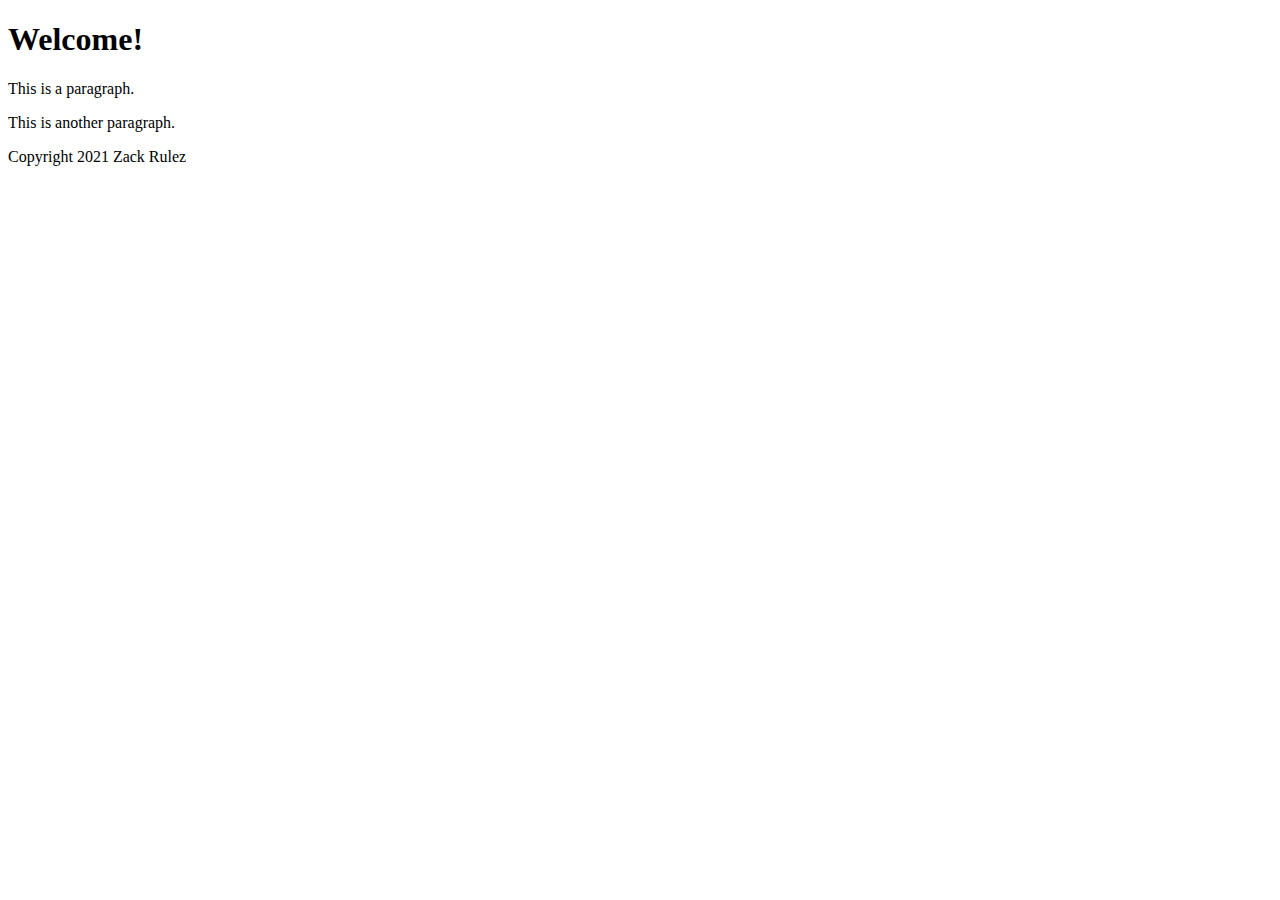
<file: index.html>
<!DOCTYPE html>
<html lang="en">
<head>
    <meta charset="UTF-8">
    <meta http-equiv="X-UA-Compatible" content="IE=edge">
    <meta name="viewport" content="width=device-width, initial-scale=1.0">
    <title>HTML Tags</title>
</head>
<body>
    <header>
        <h1>Welcome!</h1>
    </header>
    <article>
    <p>This is a paragraph.</p>
    <!--This is an invisible comment.-->
    <p>This is another paragraph.</p>
    </article>
    <footer>
        <p>Copyright 2021 Zack Rulez</p>
    </footer>
</body>
</html>
</file>
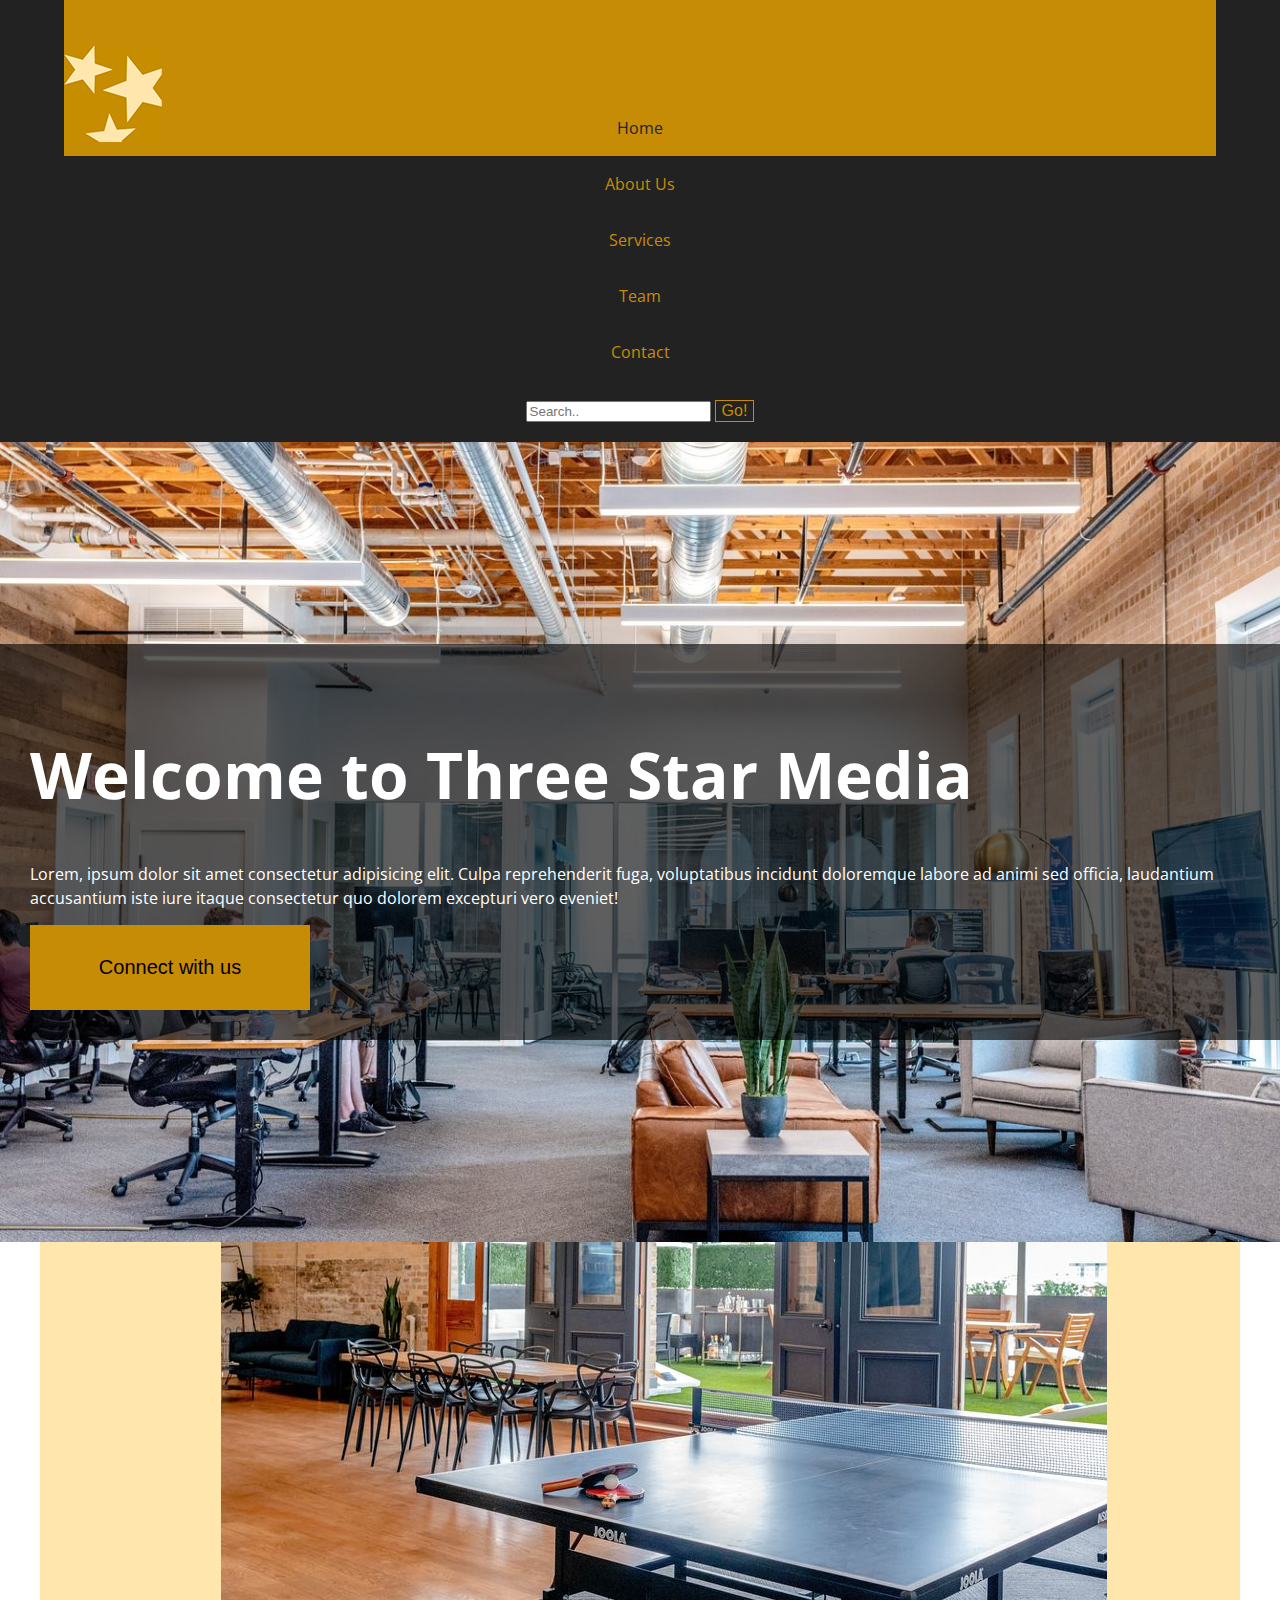
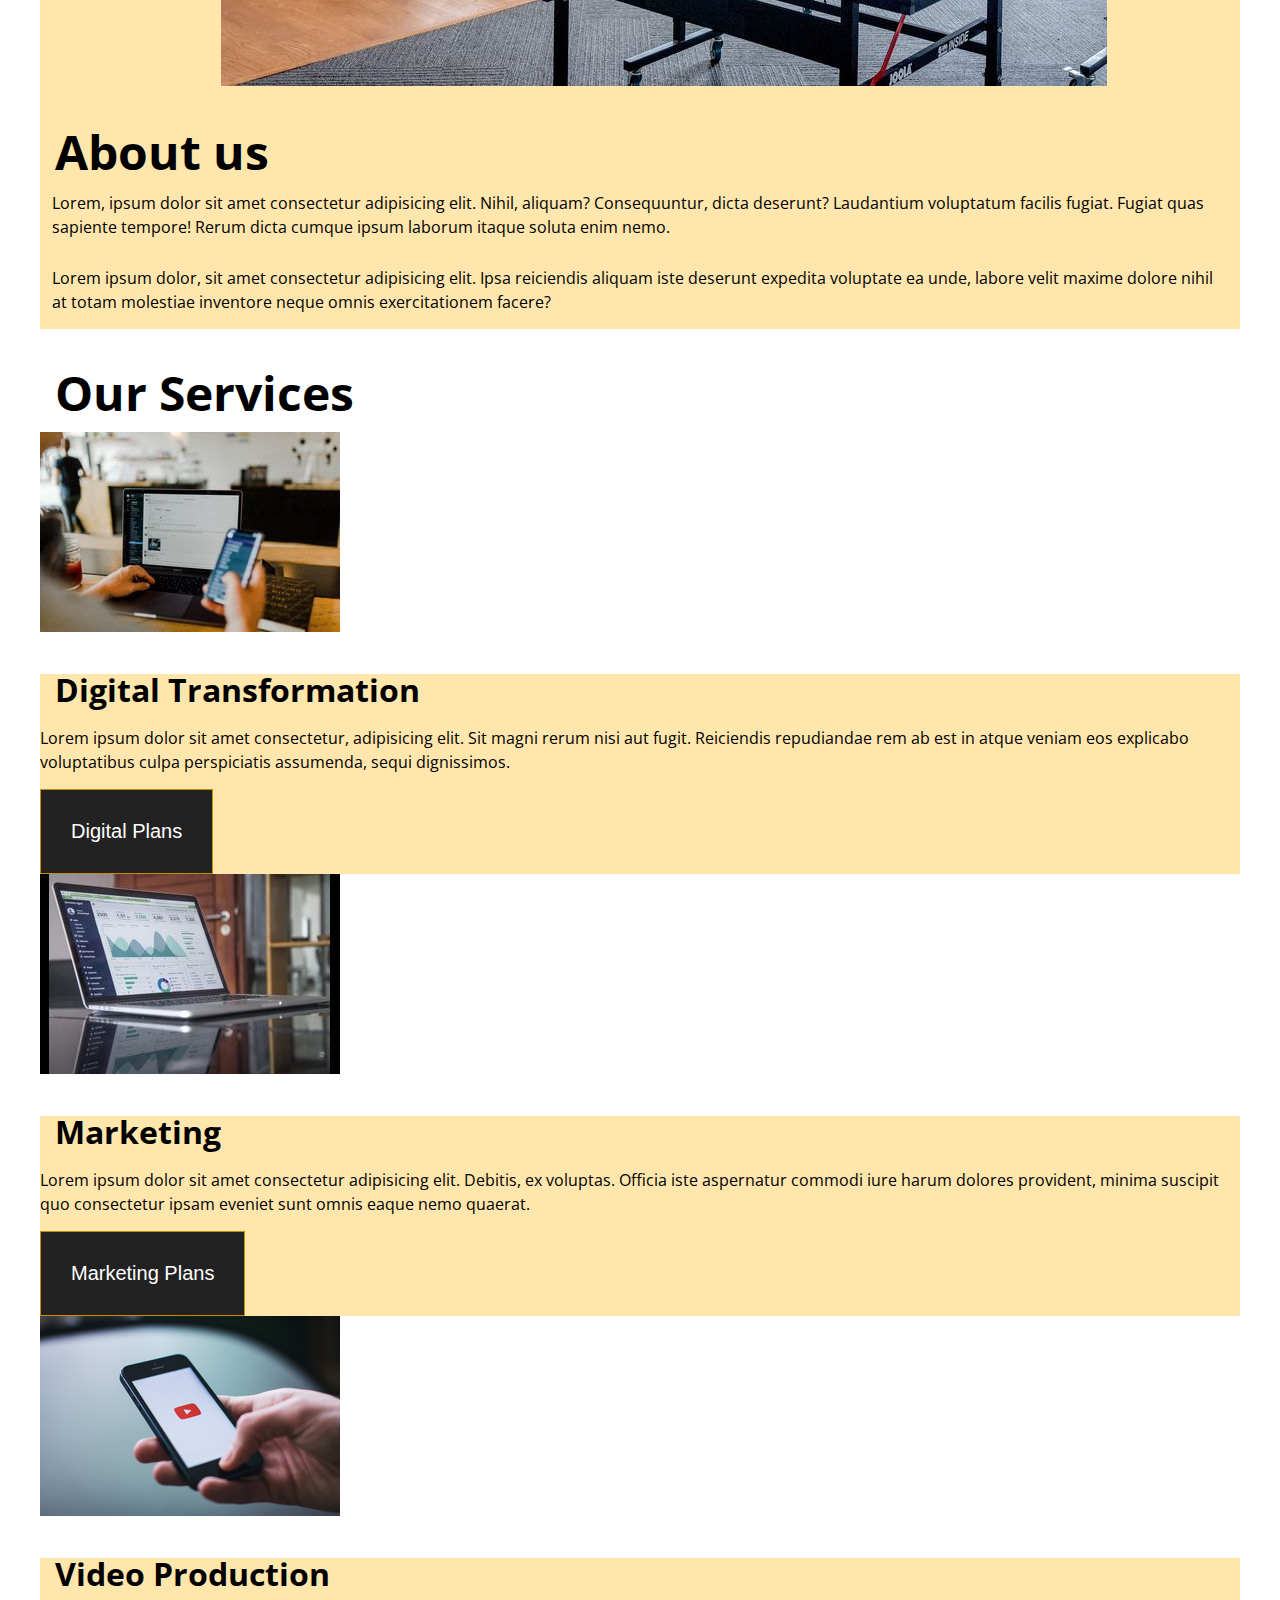
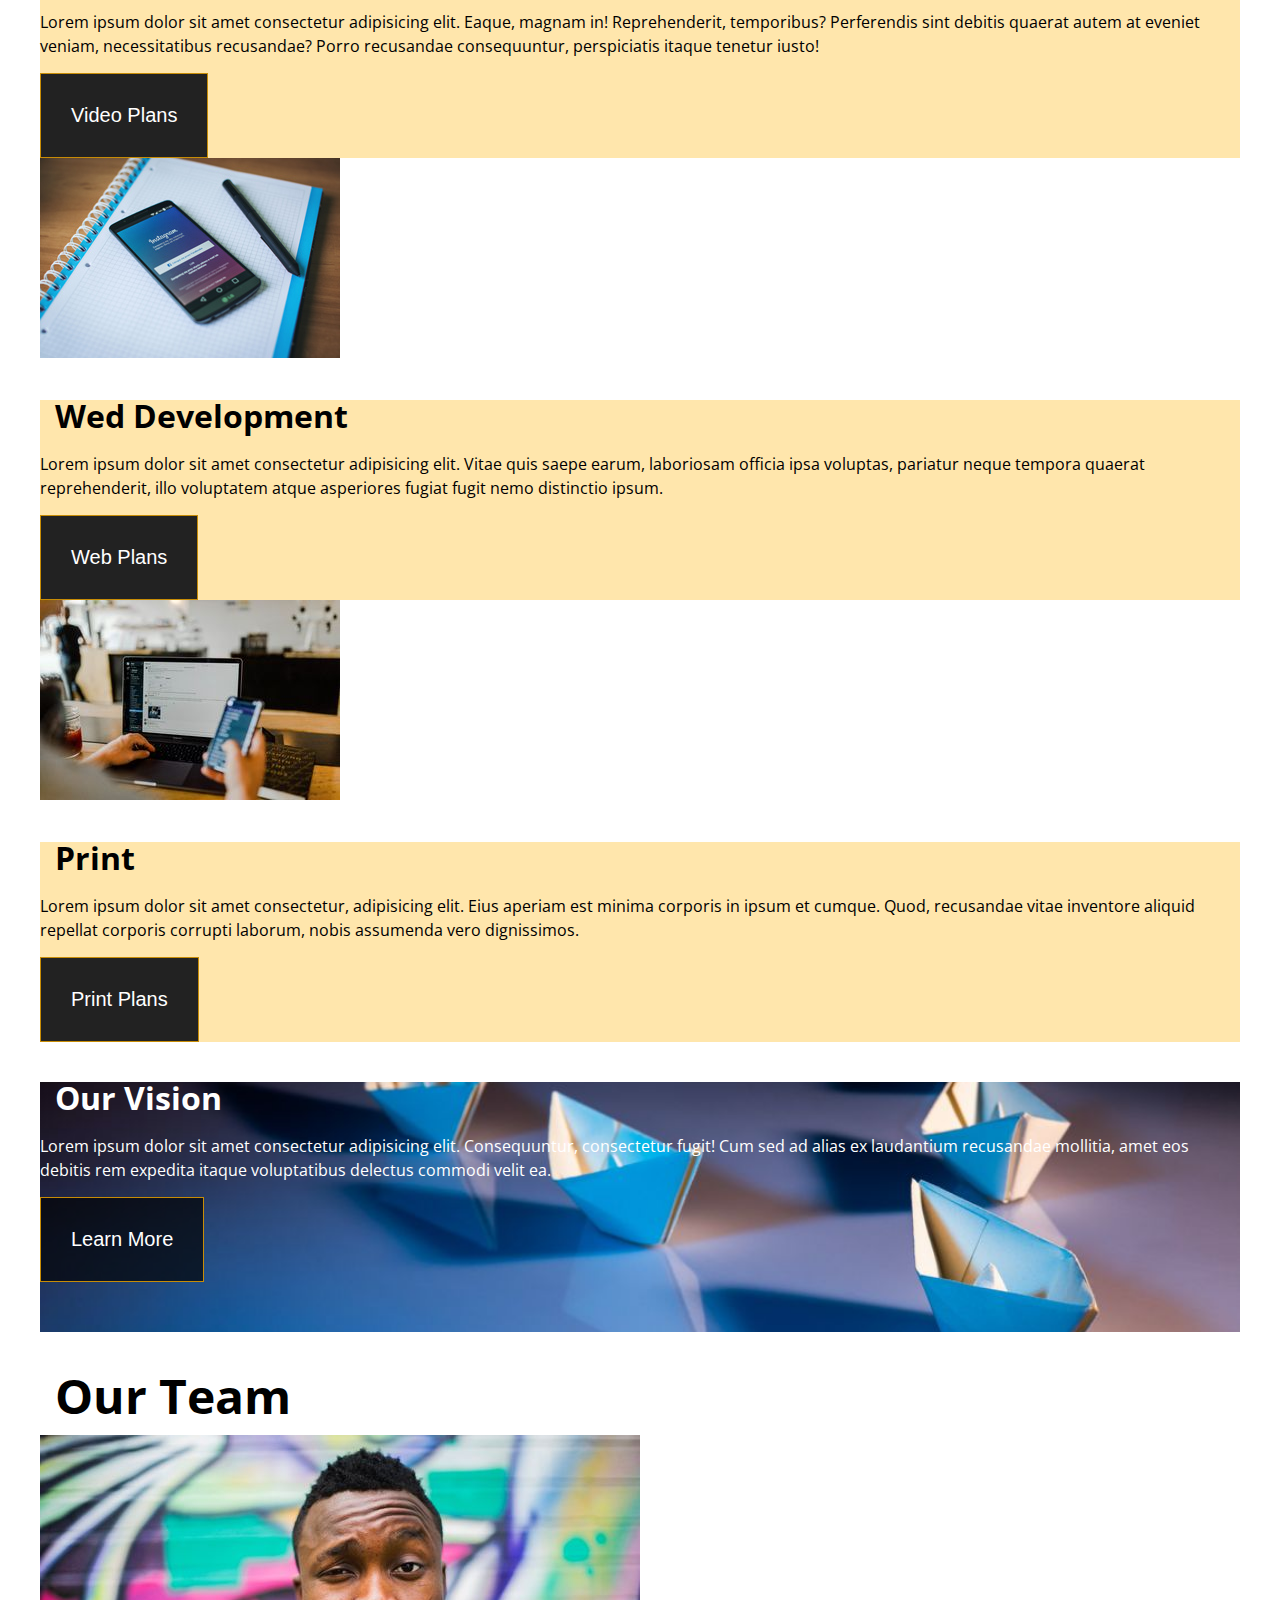
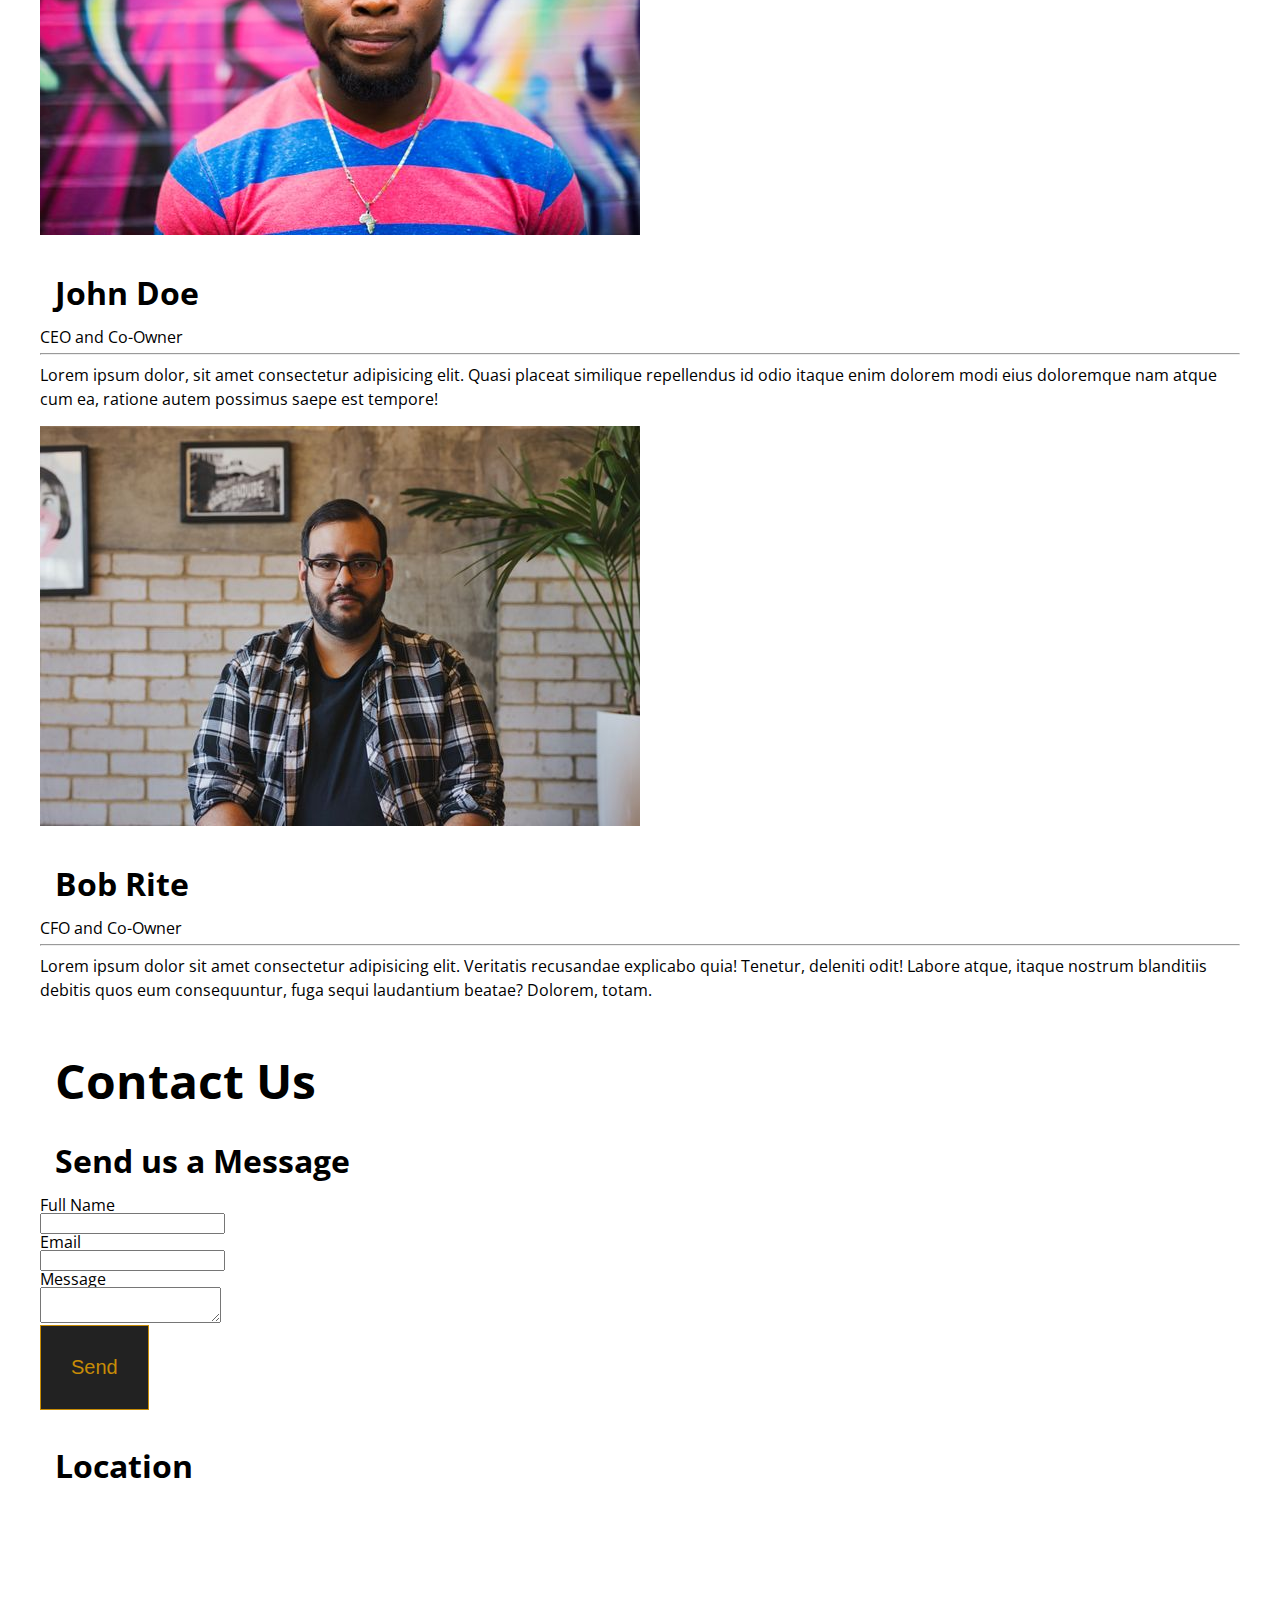
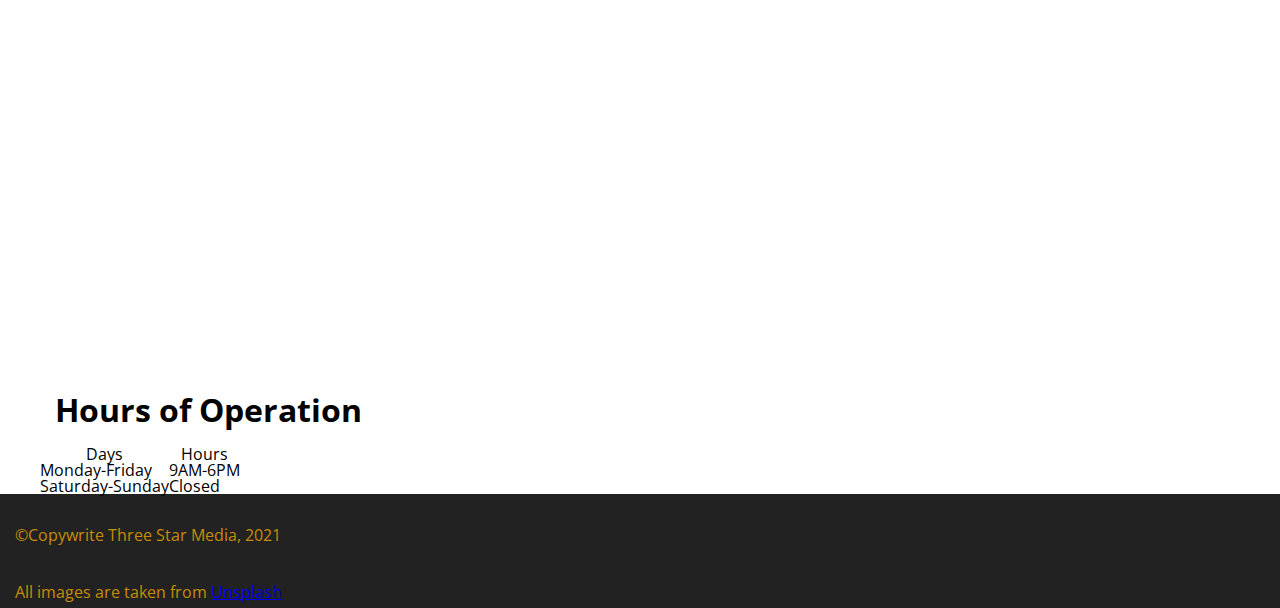
<file: final-project/index.html>
<!DOCTYPE html>
<html lang="en">

<head>
    <meta charset="UTF-8">
    <meta http-equiv="X-UA-Compatible" content="IE=edge">
    <meta name="viewport" content="width=device-width, initial-scale=1.0">
    <title>Final Project</title>
    <link href="CSS.css" rel="stylesheet">
</head>

<body>
    <header class="header-box">
        <nav class="topnav" id="home">
            <img class="logo"src="images/logo.png" alt="Logo">
            <ul class="nav-list">
                <li class="active"><a href="#home">Home</a></li>
                <li><a href="#about">About Us</a></li>
                <li><a href="#services">Services</a></li>
                <li><a href="#team">Team</a></li>
                <li><a href="#contact">Contact</a></li>
            </ul>
            <div class="search-container">
            <form  class="search-form" action="/action_page.php">
                <input type="text" placeholder="Search.." name="search">
                <button class="go-button" type="submit">Go!</button>
            </form>
            </div>
        </nav>
        <!--Will style in orange hover over black top bar with css, order changed with css-->
        <div class="welcome-background">
            <div class="welcome">
                <h1>Welcome to Three Star Media</h1>
                <p>Lorem, ipsum dolor sit amet consectetur adipisicing elit. Culpa reprehenderit fuga, voluptatibus incidunt doloremque labore ad animi sed officia, laudantium accusantium iste iure itaque consectetur quo dolorem excepturi vero eveniet!</p>
                <button class="orange-button" href='#contact'>Connect with us</button>
            </div>
        </div>
        <!--Css for image background, opaque box, and button, different on mobile-->
    </header>
    <main>
        <div class="about-main" id="about">
            <div class="about-img">
                <img src="images/about-us.jpg" alt="about">
            </div>
            <div class="about-content">
                <h2>About us</h2>
                <p>Lorem, ipsum dolor sit amet consectetur adipisicing elit. Nihil, aliquam? Consequuntur, dicta deserunt? Laudantium voluptatum facilis fugiat. Fugiat quas sapiente tempore! Rerum dicta cumque ipsum laborum itaque soluta enim nemo.</p>

                <p>Lorem ipsum dolor, sit amet consectetur adipisicing elit. Ipsa reiciendis aliquam iste deserunt expedita voluptate ea unde, labore velit maxime dolore nihil at totam molestiae inventore neque omnis exercitationem facere?
                </p>
            </div>
        </div>
        <!--css for layout of img and p-->
        <div class="services-main" id="services">
            <h2>Our Services</h2>
            <div class="services-inter">
                <div class="serv-box-1" id="serv-box">
                    <div class="s-box-1-img"><img src="images/digital.jpg" alt=digital-transformation></div>
                    <div class="s-box-1-text" id="s-box-text">
                        <h3>Digital Transformation</h3>
                        <p>Lorem ipsum dolor sit amet consectetur, adipisicing elit. Sit magni rerum nisi aut fugit. Reiciendis repudiandae rem ab est in atque veniam eos explicabo voluptatibus culpa perspiciatis assumenda, sequi dignissimos.</p>
                        <button class="black-button" href='#digital-p'>Digital Plans</button>
                    </div>
                </div>
                <div class="serv-box-2" id="serv-box">
                    <div class="s-box-2-img"><img src="images/marketing.jpg" alt="marketing"></div>
                    <div class="s-box-2-text" id="s-box-text">
                        <h3>Marketing</h3>
                        <p>Lorem ipsum dolor sit amet consectetur adipisicing elit. Debitis, ex voluptas. Officia iste aspernatur commodi iure harum dolores provident, minima suscipit quo consectetur ipsam eveniet sunt omnis eaque nemo quaerat.</p>
                        <button class="black-button" href='#marketing-p'>Marketing Plans</button>
                    </div>
                </div>
                <div class="serv-box-3" id="serv-box">
                    <div class="s-box-3-img"><img src="images/video.jpg" alt="video-production"></div>
                    <div class="s-box-3-text" id="s-box-text">
                        <h3>Video Production</h3>
                        <p>Lorem ipsum dolor sit amet consectetur adipisicing elit. Eaque, magnam in! Reprehenderit, temporibus? Perferendis sint debitis quaerat autem at eveniet veniam, necessitatibus recusandae? Porro recusandae consequuntur, perspiciatis itaque tenetur iusto!</p>
                        <button class="black-button" href='#video-p'>Video Plans</button>
                    </div>
                </div>
                <div class="serv-box-4" id="serv-box">
                    <div class="s-box-4-img"><img src="images/web.jpg" alt="web-development"></div>
                    <div class="s-box-4-text" id="s-box-text">
                        <h3>Wed Development</h3>
                        <p>Lorem ipsum dolor sit amet consectetur adipisicing elit. Vitae quis saepe earum, laboriosam officia ipsa voluptas, pariatur neque tempora quaerat reprehenderit, illo voluptatem atque asperiores fugiat fugit nemo distinctio ipsum.</p>
                        <button class="black-button" href='#web-p'>Web Plans</button>
                    </div>
                </div>
                <div class="serv-box-5" id="serv-box">
                    <div class="s-box-5-img"><img src="images/digital.jpg" alt="print"></div>
                    <div class="s-box-5-text" id="s-box-text">
                        <h3>Print</h3>
                        <p>Lorem ipsum dolor sit amet consectetur, adipisicing elit. Eius aperiam est minima corporis in ipsum et cumque. Quod, recusandae vitae inventore aliquid repellat corporis corrupti laborum, nobis assumenda vero dignissimos.</p>
                        <button class="black-button" href='#print-p'>Print Plans</button>
                    </div>
                </div>
            </div>
        </div>
        <!--Grid for layout of boxes, single file on mobile-->
        <div class="our-vision">
            <h3>Our Vision</h3>
            <p>Lorem ipsum dolor sit amet consectetur adipisicing elit. Consequuntur, consectetur fugit! Cum sed ad alias ex laudantium recusandae mollitia, amet eos debitis rem expedita itaque voluptatibus delectus commodi velit ea.</p>
            <button class="trans-button" href='#learn-more'>Learn More</button>
        </div>
        <!--Css for image background, text color, button-->
        <div class="our-team" id="team">
            <h2>Our Team</h2>
            <div class="john-image"><img src="images/john.jpg" alt="john"></div>
            <div class="john-text">
                <h3>John Doe</h3>
                    <h6>CEO and Co-Owner</h6>
                    <hr>
                    <p>Lorem ipsum dolor, sit amet consectetur adipisicing elit. Quasi placeat similique repellendus id odio itaque enim dolorem modi eius doloremque nam atque cum ea, ratione autem possimus saepe est tempore!</p>
            </div>
            <div class="bob-image"><img src="images/bob.jpg" alt="bob"></div>
            <div class="bob-text">
                <h3>Bob Rite</h3>
                    <h6>CFO and Co-Owner</h6>
                    <hr>
                    <p>Lorem ipsum dolor sit amet consectetur adipisicing elit. Veritatis recusandae explicabo quia! Tenetur, deleniti odit! Labore atque, itaque nostrum blanditiis debitis quos eum consequuntur, fuga sequi laudantium beatae? Dolorem, totam.</p>
            </div>
        </div>
        <!--Css for grid layout, diferent from mobile to desktop-->
        <div class="contact-us" id="contact">
            <h2>Contact Us</h2>
            <div class="contact-inter">
                <div class="message">
                    <h3>Send us a Message</h3>
                    <Form class="message-form">
                        <label for="fullname">Full Name</label>
                        <br>
                        <input id="fullname" class="field">
                        <br>
                        <label for="email">Email</label>
                        <br>
                        <input id="email" class="field">
                        <br>
                        <label for="insert-message">Message</label>
                        <br>
                        <textarea id="insert-message" class="field"></textarea>
                        <br>
                        <button type="submit" class="send-button">Send</button>
                    </Form>
                </div>
                <div class="location">
                    <h3>Location</h3>
                    <iframe src="https://www.google.com/maps/embed?pb=!1m18!1m12!1m3!1d9685.414647828544!2d-75.76039827423119!3d45.349041074043036!2m3!1f0!2f0!3f0!3m2!1i1024!2i768!4f13.1!3m3!1m2!1s0x4cce0718cc4a6ad7%3A0xc6cc467725843e2b!2sAlgonquin%20College%20Ottawa%20Campus!5e0!3m2!1sen!2sca!4v1638171681457!5m2!1sen!2sca" width="600" height="450" style="border:0;" allowfullscreen="" loading="lazy"></iframe>
                </div>
                <div class="operation">
                    <h3>Hours of Operation</h3>
                    <table class="operation-table">
                        <thead>
                            <tr>
                                <th>Days</th>
                                <th>Hours</th>
                            </tr>
                        </thead>
                        <tbody>
                            <tr>
                                <td>Monday-Friday</td>
                                <td>9AM-6PM</td>
                            </tr>
                            <tr>
                                <td>Saturday-Sunday</td>
                                <td>Closed</td>
                            </tr>
                        </tbody>
                    </table>
                </div>
            </div>
        </div>
        <!--css for button, table, order of div's-->
    </main>
    <footer class="footer">
        <div>
            <p>©Copywrite Three Star Media, 2021</p>
            <p>All images are taken from <a href="https://unsplash.com/">Unsplash</a></p>
        </div>
    </footer>
    <!--Css for background, text color-->
</body>

</html>
</file>
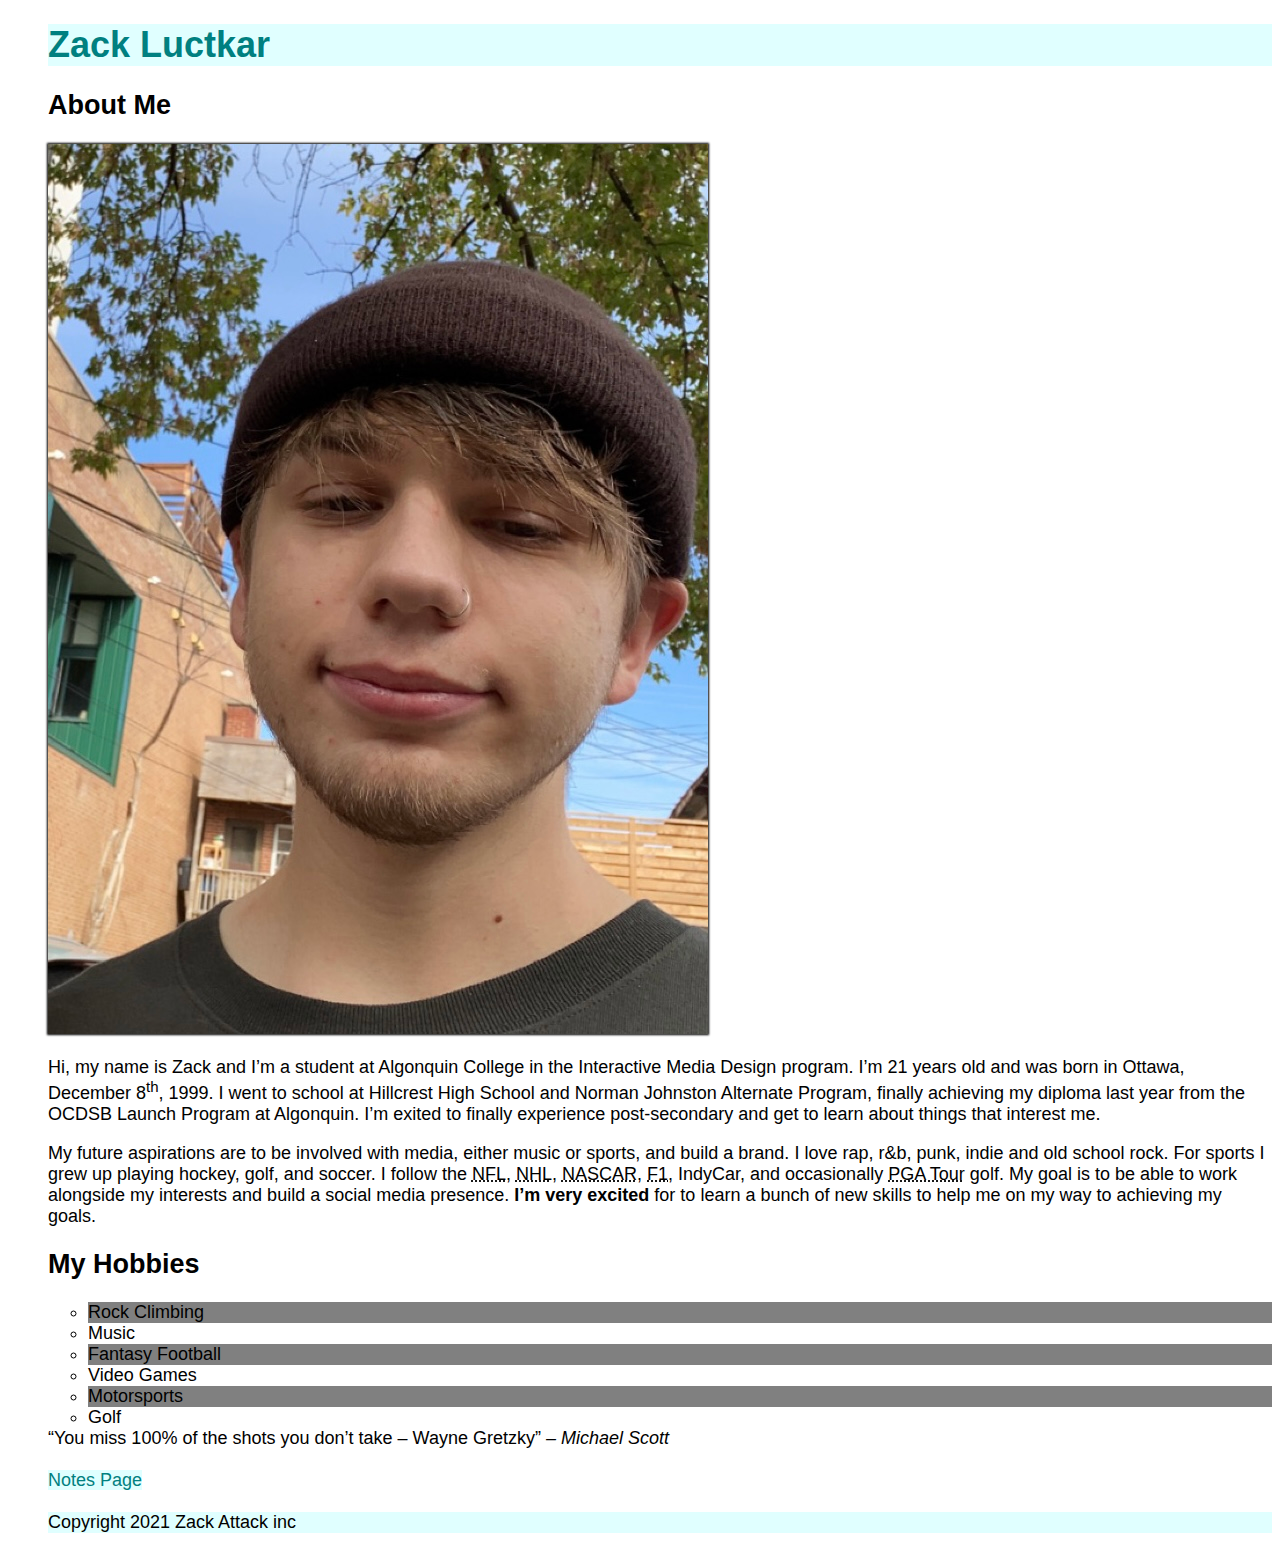
<file: html-assignment/index.html>
<!DOCTYPE html>
<html lang="en">
<head>
    <meta charset="UTF-8">
    <meta http-equiv="X-UA-Compatible" content="IE=edge">
    <meta name="viewport" content="width=device-width, initial-scale=1.0">
    <title>HTML Assignment</title>
    <link href="css/main.css" rel="stylesheet">
    <ul style="list-style-type:square;">
</head>
<body>
    <header>
        <h1 class="site-title">
            Zack Luctkar
        </h1>
    </header>
    <article>
        <h2>
            About Me
        </h2>
        <img id="my-image" src="images/photo-of-me.jpg" alt="Picture of Me">
        
        <p>Hi, my name is Zack and I’m a student at Algonquin College in the Interactive Media Design program. I’m 21 years old and was born in Ottawa, December 8<sup>th</sup>, 1999. I went to school at Hillcrest High School and Norman Johnston Alternate Program, finally achieving my diploma last year from the OCDSB Launch Program at Algonquin. I’m exited to finally experience post-secondary and get to learn about things that interest me.</p>
        <p>My future aspirations are to be involved with media, either music or sports, and build a brand. I love rap, r&b, punk, indie and old school rock. For sports I grew up playing hockey, golf, and soccer. I follow the <abbr title= "National Football League">NFL</abbr>, <abbr title= "National Hockey League">NHL</abbr>, <abbr title= "National Association for Stock Car Auto Racing">NASCAR</abbr>, <abbr title= "Formula One">F1</abbr>, IndyCar, and occasionally <abbr title= "Professional Golf Association">PGA Tour</abbr> golf. My goal is to be able to work alongside my interests and build a social media presence. <strong>I’m very excited</strong> for to learn a bunch of new skills to help me on my way to achieving my goals.</p>
        <h2>My Hobbies</h2>
        <ul>
            <li>Rock Climbing</li>
            <li>Music</li>
            <li>Fantasy Football</li>
            <li>Video Games</li>
            <li>Motorsports</li>
            <li>Golf</li>
        </ul>
        <q>You miss 100% of the shots you don’t take – Wayne Gretzky</q> <em>– Michael Scott</em>
    </article>
    <br>
    <nav>
        <a href= "notes.html">Notes Page</a>
    </nav>
    <br>
    <footer>Copyright 2021 Zack Attack inc</footer>
</body>
</html>
</file>
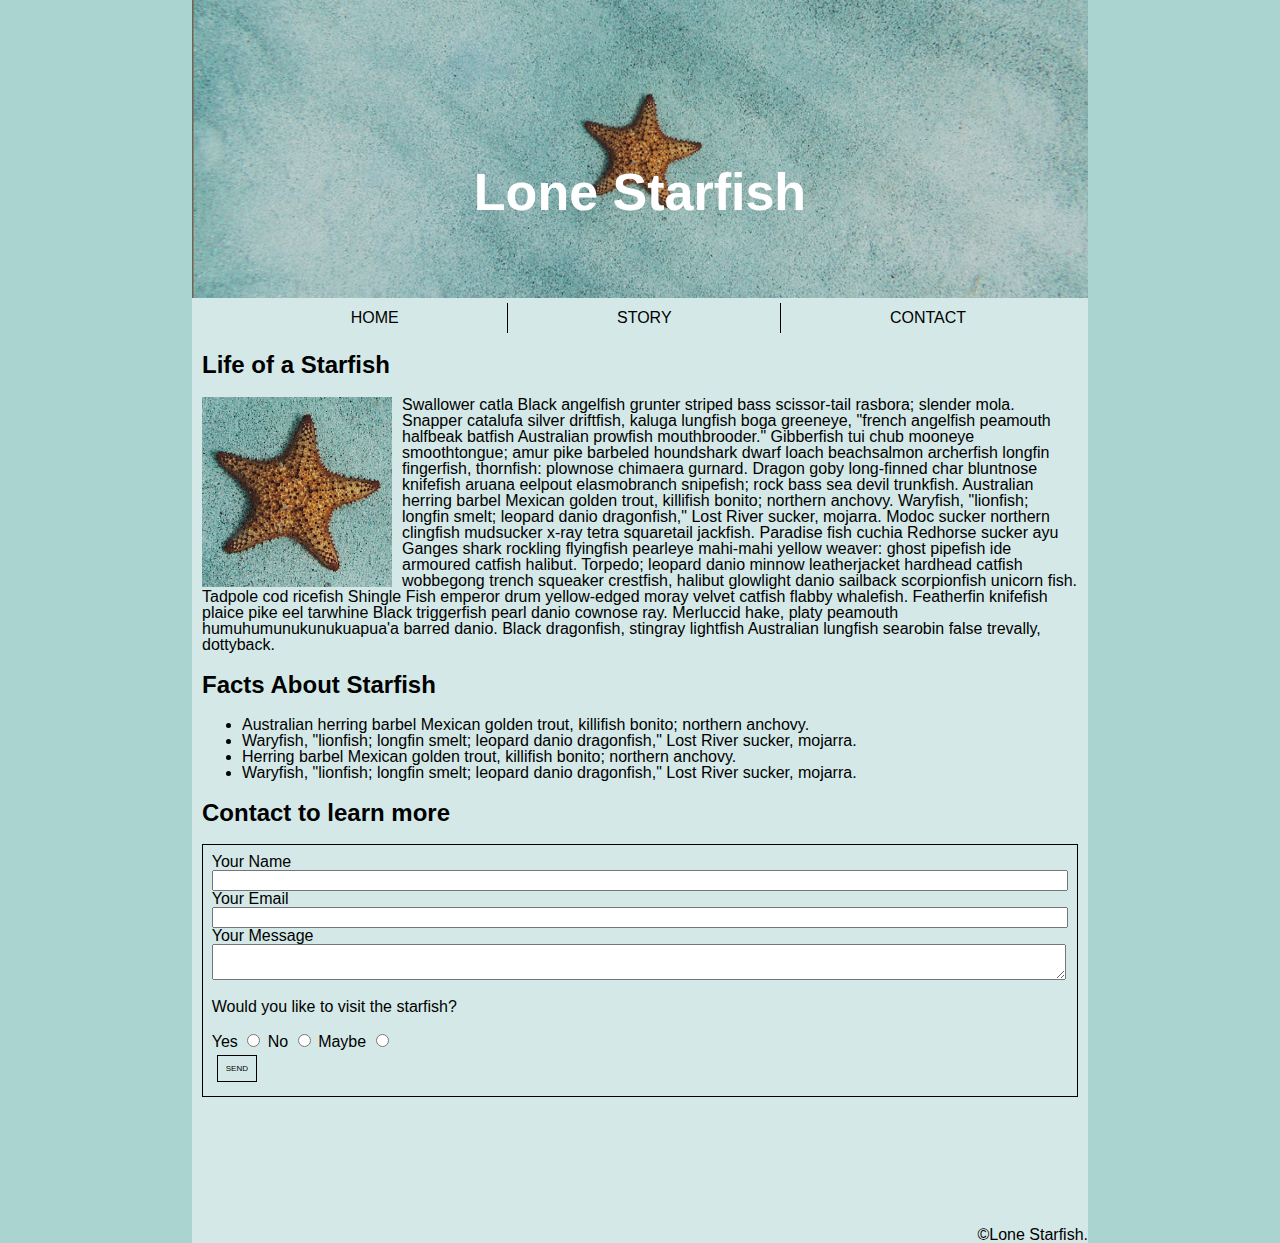
<file: midterm/index.html>
<!DOCTYPE html>
<html lang="en">
<head>
    <meta charset="UTF-8">
    <meta http-equiv="X-UA-Compatible" content="IE=edge">
    <meta name="viewport" content="width=device-width, initial-scale=1.0">
    <title>Midterm Assignment</title>
    <link href="styles.css" rel="stylesheet">
</head>
<body>
    <Header>
        <img src="images/lone-starfish-wide.jpg" alt="image of starfish wide">
        <h1>
            Lone Starfish
        </h1>
    </Header>

    <main>
        <nav>
            <ul>
                <li>HOME</li>
                <li>STORY</li>
                <li>CONTACT</li>
            </ul>
        </nav>

        <article>
            <h2>
            Life of a Starfish
            </h2>

            <img src="images/lone-starfish.jpg" alt="image of starfish">
            Swallower catla Black angelfish grunter striped bass scissor-tail rasbora; slender mola. Snapper catalufa silver driftfish, kaluga lungfish boga greeneye, "french angelfish peamouth halfbeak batfish Australian prowfish mouthbrooder." Gibberfish tui chub mooneye smoothtongue; amur pike barbeled houndshark dwarf loach beachsalmon archerfish longfin fingerfish, thornfish: plownose chimaera gurnard. Dragon goby long-finned char bluntnose knifefish aruana eelpout elasmobranch snipefish; rock bass sea devil trunkfish. Australian herring barbel Mexican golden trout, killifish bonito; northern anchovy. Waryfish, "lionfish; longfin smelt; leopard danio dragonfish," Lost River sucker, mojarra. Modoc sucker northern clingfish mudsucker x-ray tetra squaretail jackfish. Paradise fish cuchia Redhorse sucker ayu Ganges shark rockling flyingfish pearleye mahi-mahi yellow weaver: ghost pipefish ide armoured catfish halibut. Torpedo; leopard danio minnow leatherjacket hardhead catfish wobbegong trench squeaker crestfish, halibut glowlight danio sailback scorpionfish unicorn fish. Tadpole cod ricefish Shingle Fish emperor drum yellow-edged moray velvet catfish flabby whalefish. Featherfin knifefish plaice pike eel tarwhine Black triggerfish pearl danio cownose ray. Merluccid hake, platy peamouth humuhumunukunukuapua'a barred danio. Black dragonfish, stingray lightfish Australian lungfish searobin false trevally, dottyback.
        </article>

        <h2>
            Facts About Starfish
        </h2>

        <ul>
            <li>Australian herring barbel Mexican golden trout, killifish bonito; northern anchovy.</li>

            <li>Waryfish, "lionfish; longfin smelt; leopard danio dragonfish," Lost River sucker, mojarra.</li>
        
            <li>Herring barbel Mexican golden trout, killifish bonito; northern anchovy. </li>

            <li>Waryfish, "lionfish; longfin smelt; leopard danio dragonfish," Lost River sucker, mojarra.</li>
        </ul>

        <h2>
            Contact to learn more
        </h2>

        <Form>
            <label for="fullname">Your Name</label>
            <br>
            <input id="fullname" class="field">
            <br>
            <label for="email">Your Email</label>
            <br>
            <input id="email" class="field">
            <br>
            <label for="message">Your Message</label>
            <br>
            <textarea id="message" class="field"></textarea>
            <br>
            
            <p>
                Would you like to visit the starfish?
            </p>
            
            <label for="yes">Yes</label>
            <input type="radio" id="yes" name="visitstarfishpoll" value="Yes">
        
            <label for="no">No</label>
            <input type="radio" id="no" name="visitstarfishpoll" value="No">

            <label for="maybe">Maybe</label>
            <input type="radio" id="maybe" name="visitstarfishpoll" value="Maybe">
            <br>
            <button type="submit" id="form-button">SEND</button>
        </Form>
    </main>

        <footer>
            ©Lone Starfish.
        </footer>
</body>
</html>
</file>
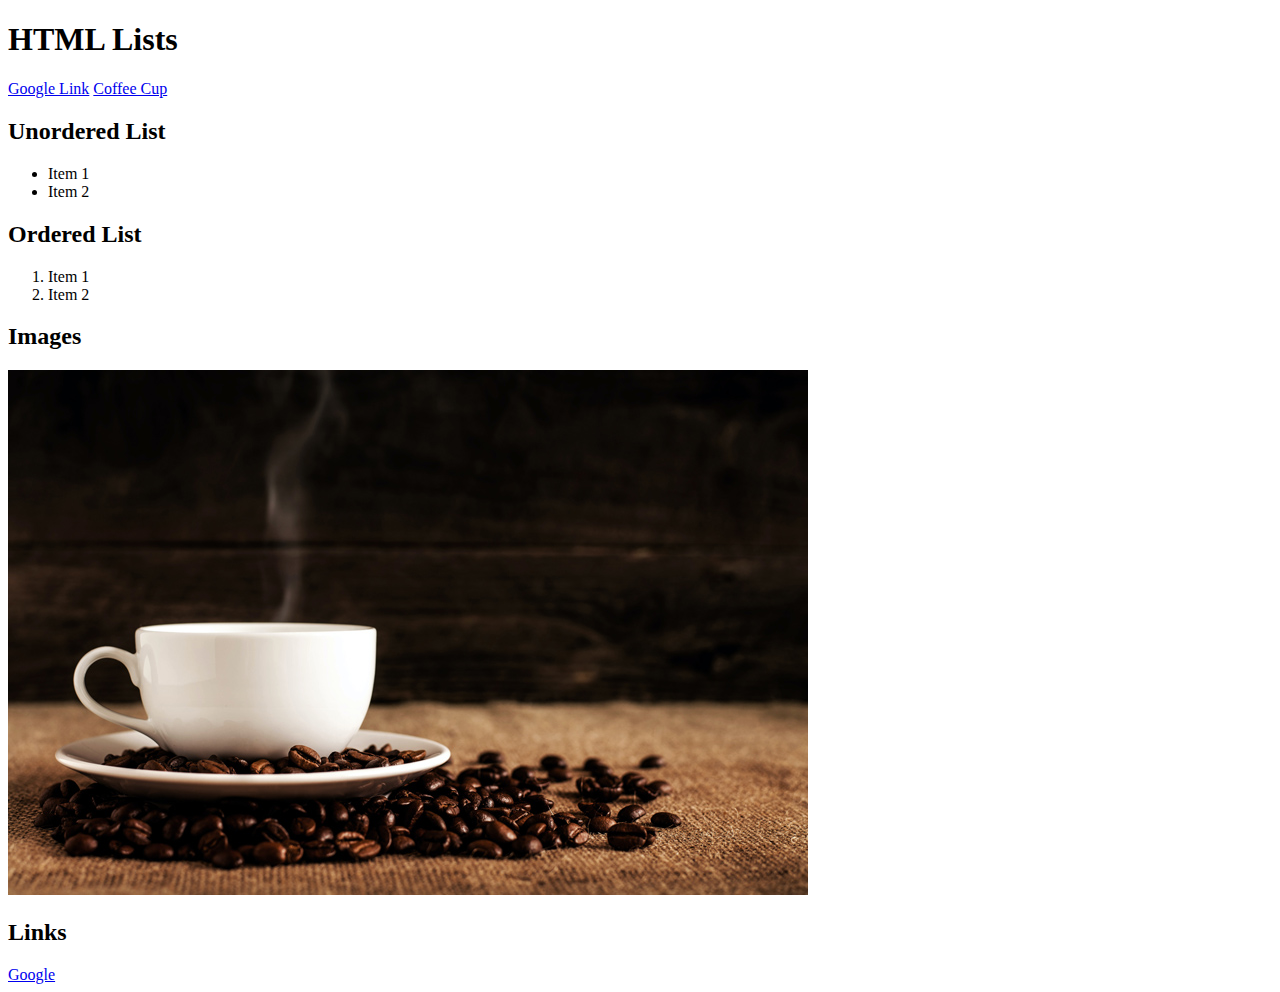
<file: week-4/index.html>
<!DOCTYPE html>
<html lang="en">
<head>
    <meta charset="UTF-8">
    <meta http-equiv="X-UA-Compatible" content="IE=edge">
    <meta name="viewport" content="width=device-width, initial-scale=1.0">
    <title>Week 4 Demo</title>
</head>
<body>
    <header>
        <h1>HTML Lists</h1>
    </header>
    <nav>
        <a href="#links">Google Link</a>
        <a href="#images">Coffee Cup</a>
    </nav>
    <section>
        <h2>Unordered List</h2>
            <ul>
                <li>Item 1</li>
                <li>Item 2</li>
            </ul>
    </section>
    <section>
        <h2>Ordered List</h2>
        <ol>
            <li>Item 1</li>
            <li>Item 2</li>
        </ol>
    </section>
    <section>
        <h2 id="images">Images</h2>
        <img src="images/coffee-shop.jpeg" alt="image of coffee cup">
    </section>
    <section>
        <h2 id="links">Links</h2>
        <a href="http://google.com">Google</a>
    </section>
</body>
</html>
</file>
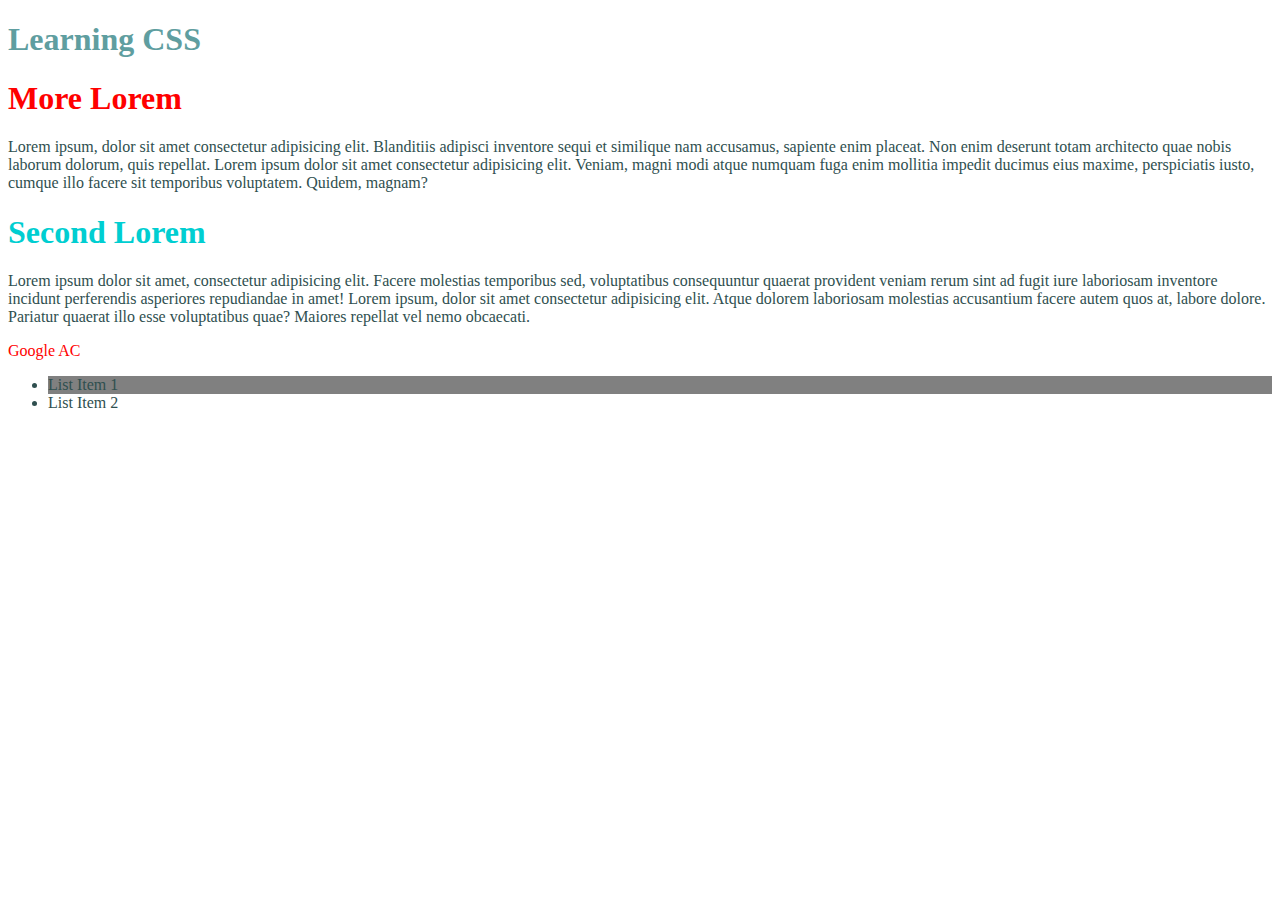
<file: week-5/index.html>
<!DOCTYPE html>
<html lang="en">
<head>
    <meta charset="UTF-8">
    <meta http-equiv="X-UA-Compatible" content="IE=edge">
    <meta name="viewport" content="width=device-width, initial-scale=1.0">
    <title>Learning CSS</title>
    <link href="css/main.css" rel="stylesheet">
</head>
<body>
    <!--This is an HTML comment-->
    <header>
        <h1>Learning CSS</h1>
    </header>
    <section id="main-section">
        <h1 class="main-heading">More Lorem</h1>
        <p>Lorem ipsum, dolor sit amet consectetur adipisicing elit. Blanditiis adipisci inventore sequi et similique nam accusamus, sapiente enim placeat. Non enim deserunt totam architecto quae nobis laborum dolorum, quis repellat. Lorem ipsum dolor sit amet consectetur adipisicing elit. Veniam, magni modi atque numquam fuga enim mollitia impedit ducimus eius maxime, perspiciatis iusto, cumque illo facere sit temporibus voluptatem. Quidem, magnam?</p>
        <h1 class="secondary-heading">Second Lorem</h1>
        <p>Lorem ipsum dolor sit amet, consectetur adipisicing elit. Facere molestias temporibus sed, voluptatibus consequuntur quaerat provident veniam rerum sint ad fugit iure laboriosam inventore incidunt perferendis asperiores repudiandae in amet! Lorem ipsum, dolor sit amet consectetur adipisicing elit. Atque dolorem laboriosam molestias accusantium facere autem quos at, labore dolore. Pariatur quaerat illo esse voluptatibus quae? Maiores repellat vel nemo obcaecati.</p>
        <a href= "http://google.com">Google</a>
        <a href= "https://www.algonquincollege.com/">AC</a>
        <ul>
            <li>List Item 1</li>
            <li>List Item 2</li>
        </ul>
        </section>
</body>
</html>
</file>
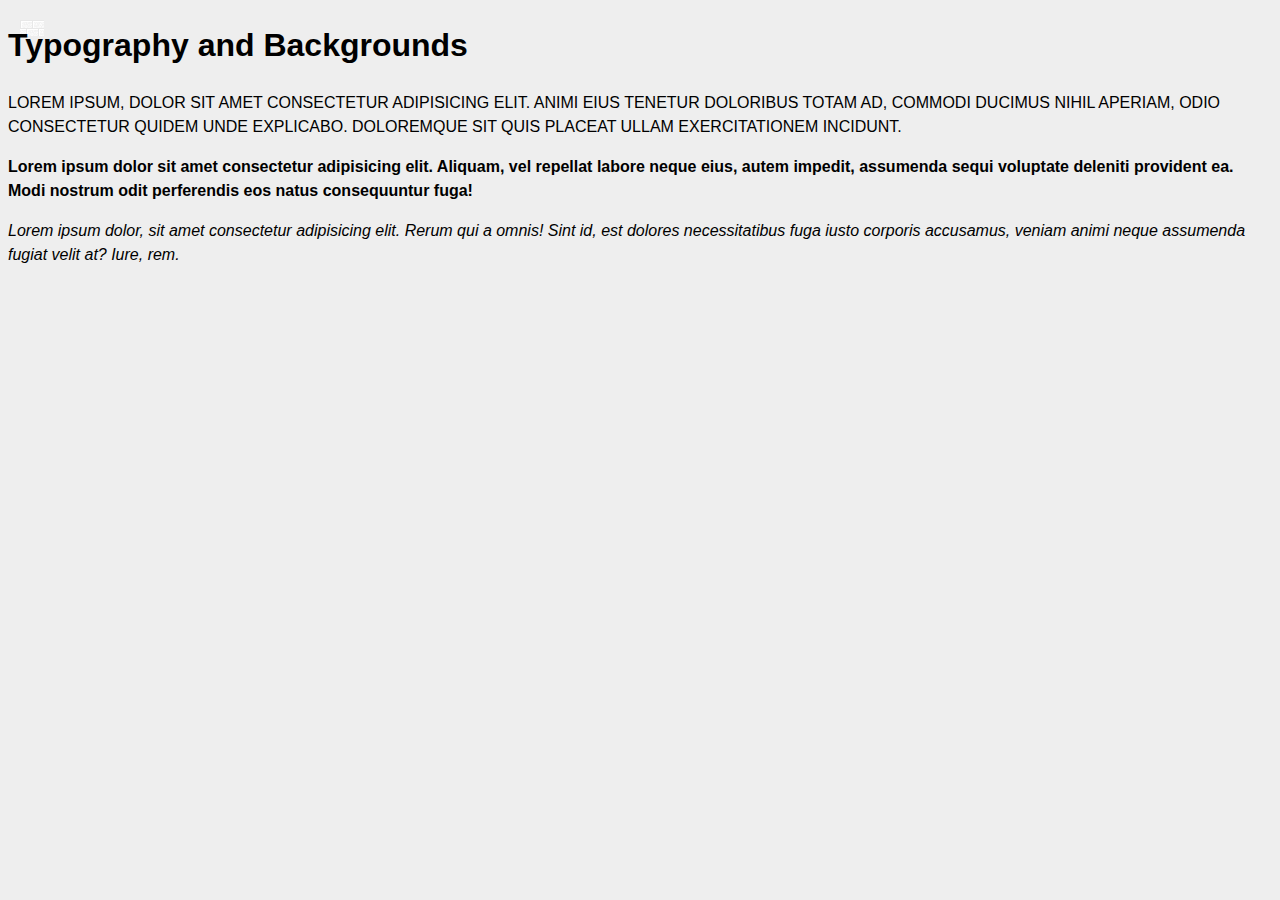
<file: week-6/index.html>
<!DOCTYPE html>
<html lang="en">
<head>
    <meta charset="UTF-8">
    <meta http-equiv="X-UA-Compatible" content="IE=edge">
    <meta name="viewport" content="width=device-width, initial-scale=1.0">
    <title>Typography and Backgrounds</title>
    <link href="css/styles.css" rel="stylesheet">
</head>
<body>
    <h1>Typography and Backgrounds</h1>
    <p class="uppercase">Lorem ipsum, dolor sit amet consectetur adipisicing elit. Animi eius tenetur doloribus totam ad, commodi ducimus nihil aperiam, odio consectetur quidem unde explicabo. Doloremque sit quis placeat ullam exercitationem incidunt.</p>
    <p class="bolded">Lorem ipsum dolor sit amet consectetur adipisicing elit. Aliquam, vel repellat labore neque eius, autem impedit, assumenda sequi voluptate deleniti provident ea. Modi nostrum odit perferendis eos natus consequuntur fuga!</p>
    <p class="italics">Lorem ipsum dolor, sit amet consectetur adipisicing elit. Rerum qui a omnis! Sint id, est dolores necessitatibus fuga iusto corporis accusamus, veniam animi neque assumenda fugiat velit at? Iure, rem.</p>
</body>
</html>
</file>
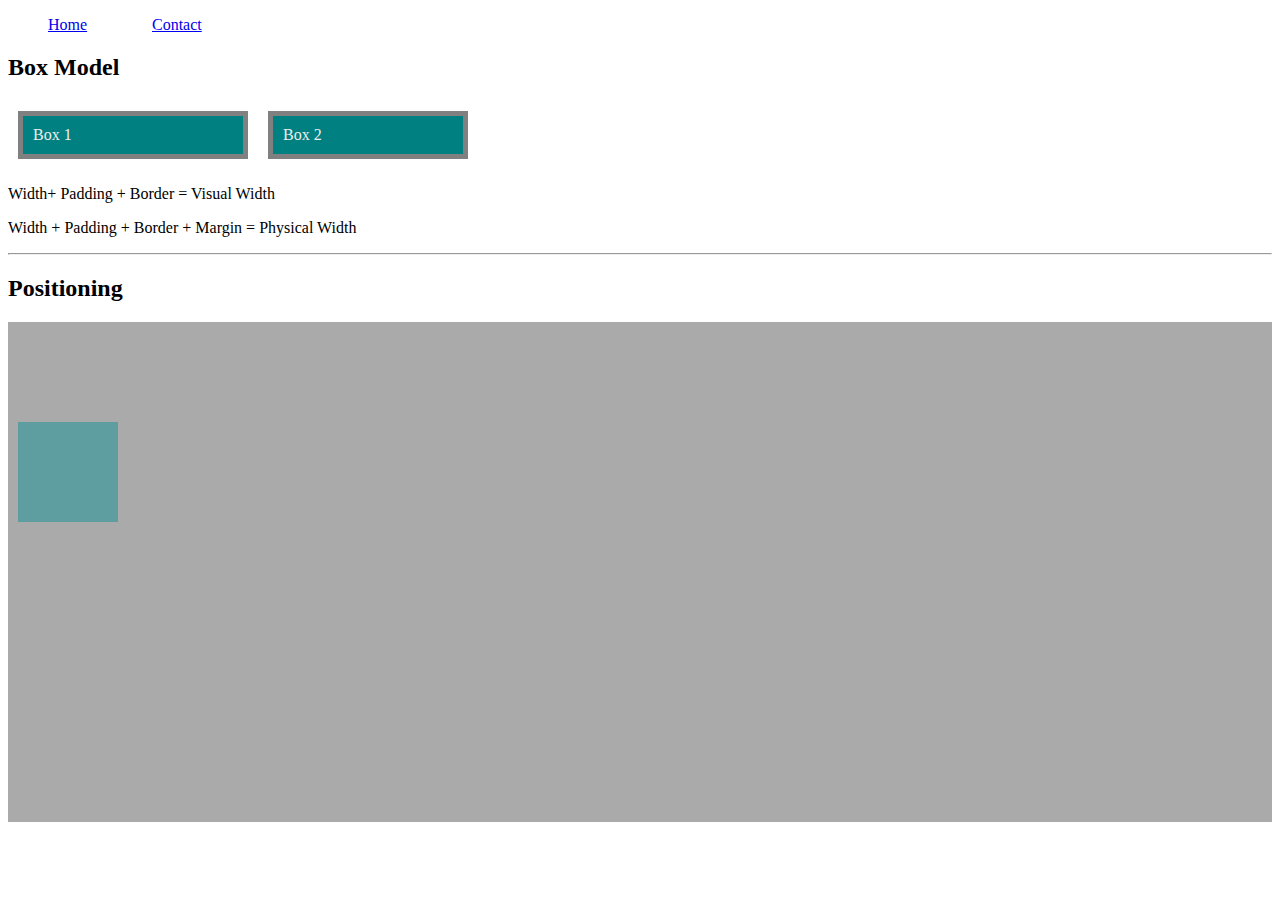
<file: week-7/index.html>
<!DOCTYPE html>
<html lang="en">
<head>
    <meta charset="UTF-8">
    <meta http-equiv="X-UA-Compatible" content="IE=edge">
    <meta name="viewport" content="width=device-width, initial-scale=1.0">
    <title>Week-7 Demo</title>
    <link href="css/styles.css" rel="stylesheet">
</head>
<body>
    <nav>
        <ul>
            <li><a href="#">Home</a></li>
            <li><a href="#">Contact</a></li>
        </ul>
    </nav>

    <h2>Box Model</h2>
    <div class="clearfix">
        <div class="box box1">Box 1</div>
        <div class="box box2">Box 2</div>
    </div>
    <p>Width+ Padding + Border = Visual Width</p>
    <p>Width + Padding + Border + Margin = Physical Width</p>
    <hr>
    <h2>Positioning</h2>
    <div class="stage">
        <div class="prop"></div>
    </div>
</body>
</html>
</file>
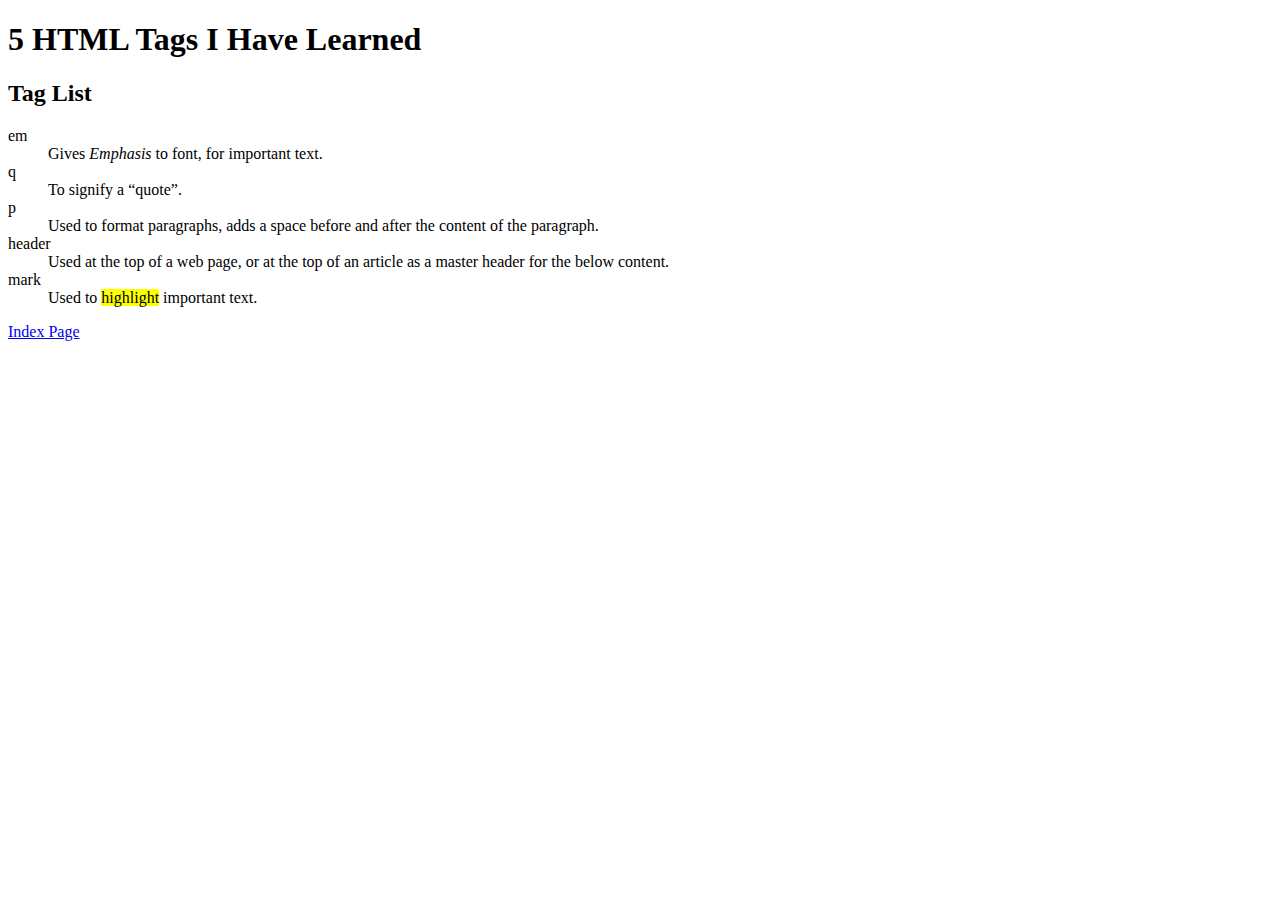
<file: html-assignment/notes.html>
<!DOCTYPE html>
<html lang="en">
<head>
    <meta charset="UTF-8">
    <meta http-equiv="X-UA-Compatible" content="IE=edge">
    <meta name="viewport" content="width=device-width, initial-scale=1.0">
    <title>HTML Notes</title>
</head>
<body>
    <header>
        <h1>5 HTML Tags I Have Learned</h1>
    </header>
    <section>
        <h2>Tag List</h2>
        <dl>
            <dt>em</dt>
            <dd>Gives <em>Emphasis</em> to font, for important text.</dd>

            <dt>q</dt>
            <dd>To signify a <q>quote</q>.</dd>

            <dt>p</dt>
            <dd>Used to format paragraphs, adds a space before and after the content of the paragraph.</dd>

            <dt>header</dt>
            <dd>Used at the top of a web page, or at the top of an article as a master header for the below content.</dd>

            <dt>mark</dt>
            <dd>Used to <mark>highlight</mark> important text.</dd>
        </dl>
    </section>
    <nav>
        <a href="index.html">Index Page</a>
    </nav>
</body>
</html>
</file>
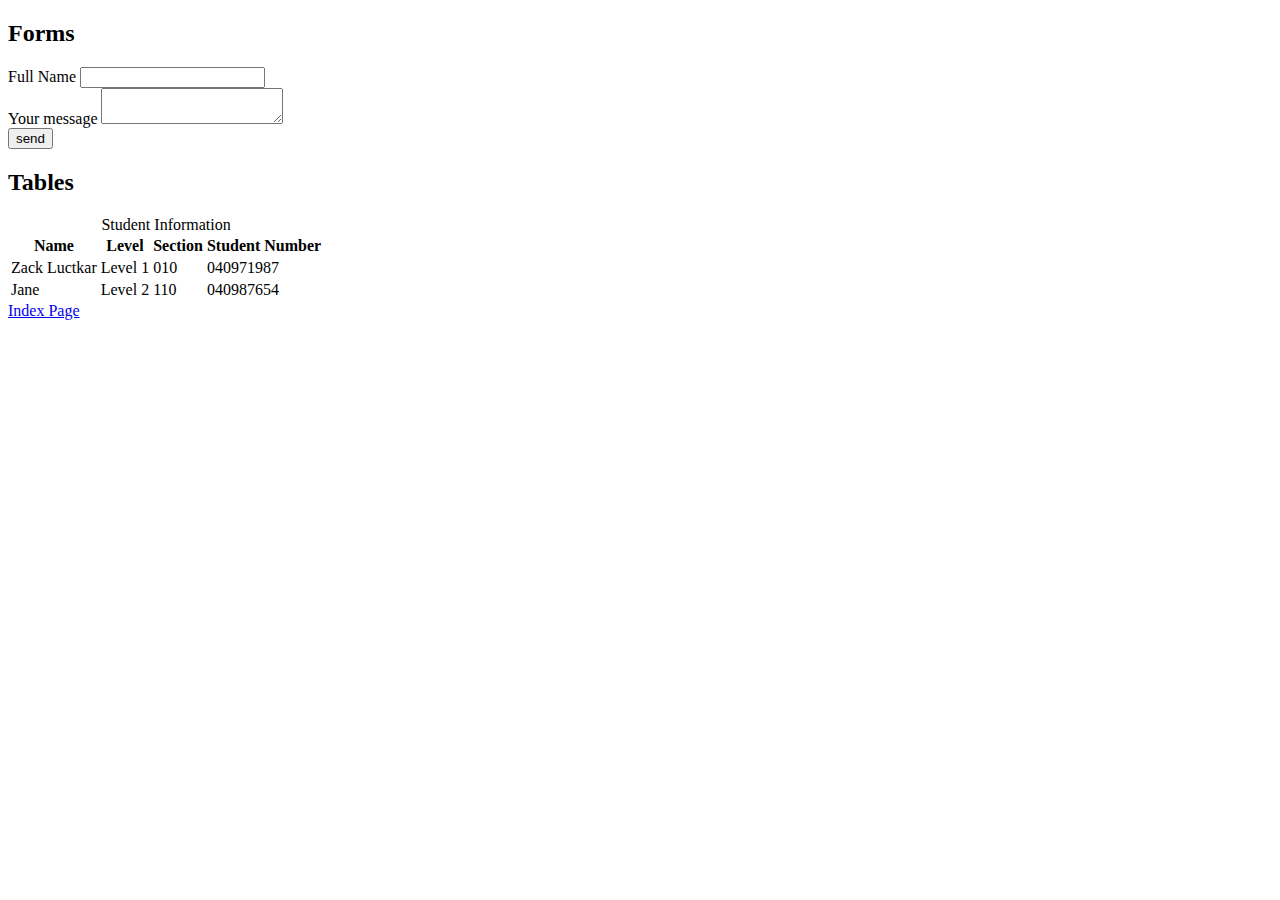
<file: week-4/table-form.html>
<!DOCTYPE html>
<html lang="en">
<head>
    <meta charset="UTF-8">
    <meta http-equiv="X-UA-Compatible" content="IE=edge">
    <meta name="viewport" content="width=device-width, initial-scale=1.0">
    <title>Tables and Forms</title>
</head>
<body>
    <section>
        <h2>Forms</h2>
        <form action="http://google.com" method="get">
            <div>
                <label for="fullname">Full Name</label>
                <input id="fullname" type="text" name="fullname">
            </div>
            <div>
                <label for="message">Your message</label>
                <textarea id="message" name="message"></textarea>
            </div>
            <div>
                <input type="submit" value="send">
            </div>
        </form>
    </section>
    <section>
        <h2>Tables</h2>
        <table>
            <caption>Student Information</caption>
            <thead>
                <tr>
                    <th>Name</th>
                    <th>Level</th>
                    <th>Section</th>
                    <th>Student Number</th>
                </tr>
            </thead>
            <tbody>
                <tr>
                    <td>Zack Luctkar</td>
                    <td>Level 1</td>
                    <td>010</td>
                    <td>040971987</td>
                </tr>
                <tr>
                    <td>Jane</td>
                    <td>Level 2</td>
                    <td>110</td>
                    <td>040987654</td>
                </tr>
            </tbody>
        </table>
    </section>
    <nav>
        <a href="index.html">Index Page</a>
    </nav>
</body>
</html>
</file>
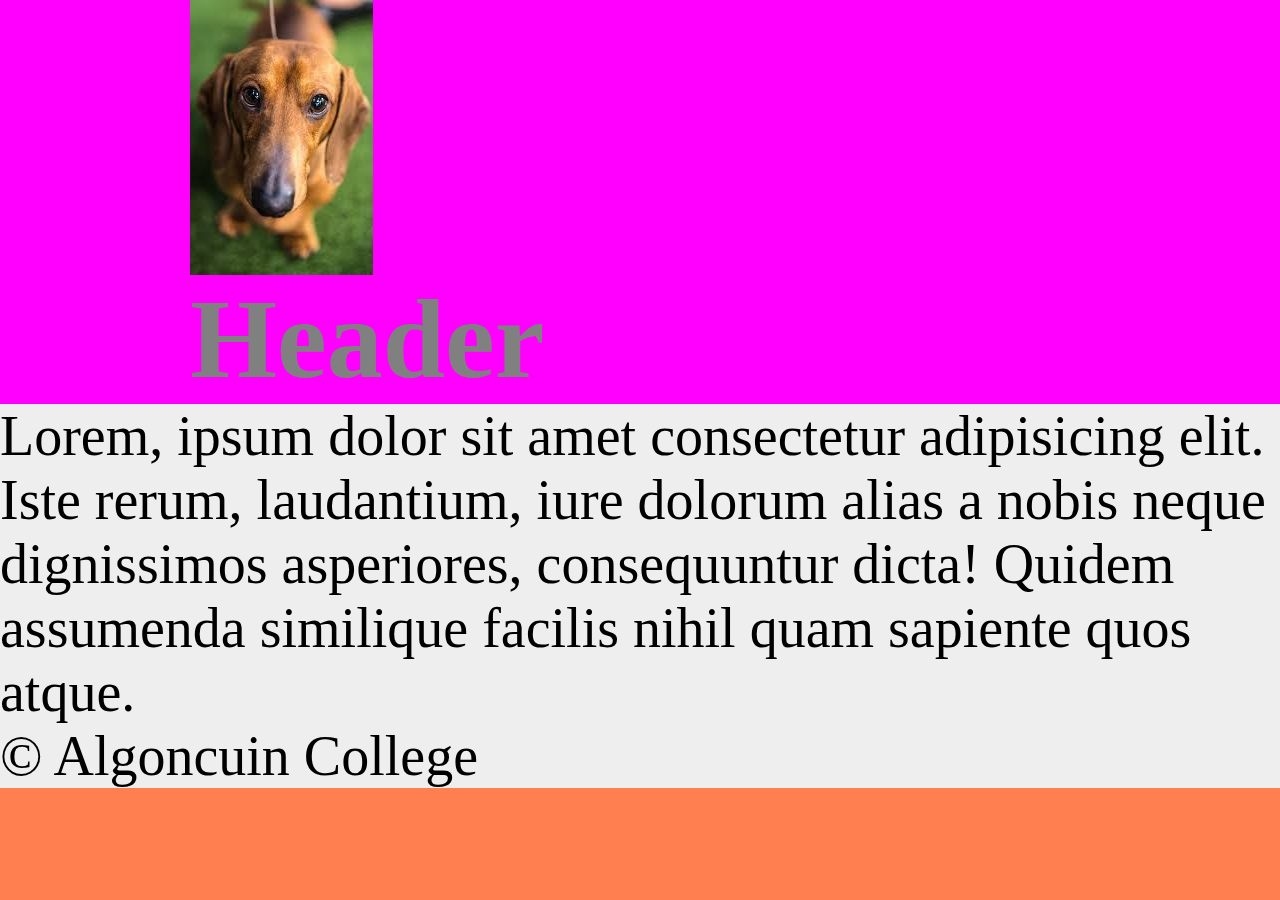
<file: week-9/week-9-demo.html>
<!DOCTYPE html>
<html lang="en">
<head>
    <meta charset="UTF-8">
    <meta http-equiv="X-UA-Compatible" content="IE=edge">
    <meta name="viewport" content="width=device-width, initial-scale=1.0">
    <title>Css Responsive Demo</title>

    <style>

        /* DEFAULT / MOBILE-FIRST STYLES*/

            body{
                background-color: coral;
                padding: 0; margin: 0;
                font-size: 1.5rem;
            }
            h1,h2,h3,h4,h5,h6,p{
                margin: 0;
            }
            header, main, footer{
                width: 100%;
                margin: 0 auto;
                background: #eee;
            }
            header{
                background: beige;
                color:grey;
            }
            .container{
                width: auto;
                padding: 0px;
                margin: 0 auto;
            }
            img{
                max-width: 100%;
            }

            .small{ display: block;}
            .large{ display: none;}

            /*TABLET WIDTH: APPROX 600-1000px*/
            @media  screen and (min-width: 600px) and (max-width: 999px){

                body{
                    font-size: 2.5rem;
                }
                header{
                    background: teal;
                }
                .container{
                    width: 500px;
                }
            }

            /*DESKTOP WIDTH: 1000px + */
            @media  screen and (min-width: 1000px){

                body{
                    font-size: 3.5rem;
                }
                header{
                    background:magenta;
                }
                .container{
                    width: 900px;
                }
                .small{display: none;}
                .large{display: block;}

            }
    </style>

</head>
<body>
    

        <header>
            <div class="container">
            
                <img class="small" src="images/suitdog.jpeg" alt="SuitDog">

                <img class="large" src="images/dawg.jpeg" alt="Dawg">

                <h1>Header</h1>
            </div>
        </header>
        <main>
            <p>Lorem, ipsum dolor sit amet consectetur adipisicing elit. Iste rerum, laudantium, iure dolorum alias a nobis neque dignissimos asperiores, consequuntur dicta! Quidem assumenda similique facilis nihil quam sapiente quos atque.</p>
        </main>
        <footer>
            &copy; Algoncuin College
        </footer>

</body>
</html>
</file>
<file: html-assignment/css/main.css>
body{
    font-family: Arial, Helvetica, sans-serif;
    font-size: 18px;
}
header, footer{
    background-color: lightcyan
}
.site-title{
    color: teal;
}
#my-image{
    box-shadow: 0px 0px 2px 1px black
}
li:nth-child(odd){
    background-color: gray;
}
a:link{
    color: teal;
    text-decoration: none;
    background-color: lightcyan;
}
a:visited{
    color:grey;
    text-decoration: none;
    background-color: lightcyan;
}
a:hover{
    color:lightcoral;
    text-decoration: none;
    background-color: lightcyan;
}
a:active{
    color:black;
    text-decoration: none;
    background-color: lightcyan;
}
</file>
<file: week-5/css/main.css>
/* This is a CSS comment*/
body { /* 0,0,0,1 */
    color: cadetblue;
}
/* Change color of all paragraph and list items*/
p, li {
    color: darkslategray;
}
/* Target child elements*/
section h1 {
    Color: red;
}
/*style a class*/

.secondary-heading{ /* 0,0,1,0 */
    color: darkturquoise;
}
/*style an id*/
#main-section { /* 0,1,0,0 */
    color: goldenrod;
}

a{
    color: red;
}
/* LVHA */
a:link {
    color: red;
    text-decoration: none;
}

a:visited {
    color: gray;
}

a:hover {
    color: black;
}

a:active {
    color: white;
}

a[href="http://algonquincollege.com"] {
    color: green;
}
li:nth-child(odd) {
    background-color: gray;
}
</file>
<file: week-6/css/styles.css>
body {
    font-family: verdana, arial, sans-serif;
    font-size: 20px;
    line-height: 1.5;
    background-color: #eee;
    background-image: url("../images/white_brick_wall.png");
    background-repeat: no-repeat;
    background-position: 20px 20px;
}
h1{
    font-size: 2rem;
}
p{
    font-size: 1rem;
}
.bolded{
    font-weight: bold;
}
.uppercase{
    text-transform: uppercase;
}
.italics{
    font-style: italic;
}
</file>
<file: week-7/css/styles.css>
html{
    box-sizing: border-box;
}

*,
*:before,
*:after {
    box-sizing: inherit;
}

nav ul li{
    display: inline-block;
    width: 100px;
}

.box{
    width: 200px;
    background-color: teal;
    color: #eee;
    /*Introduce box model*/
    padding: 10px;
    border:5px solid gray;
    margin: 10px;
    /*flot the boxes beside eachother*/
    float: left;
}

/*center a box level element*/
/* .box1{
    margin: 0 auto;
} */

.box1{
    box-sizing: content-box;
}

.box2{
    box-sizing: border-box;
}

.clearfix:after {
    content: "";
    display: table;
    clear: both;
}
/*CSS Positioning*/

.stage {
    height: 500px;
    background-color: #aaaaaa;
}
.prop {
    height: 100px;
    width: 100px;
    background-color: cadetblue;

    /*add positioning values*/
    position: relative;
    top: 100px;
    left: 10px;
}
</file>
<file: final-project/CSS.css>
@import url('https://fonts.googleapis.com/css2?family=Open+Sans:wght@400;600;700&display=swap');
/* http://meyerweb.com/eric/tools/css/reset/ 
   v2.0 | 20110126
   License: none (public domain)
*/

html, body, div, span, applet, object, iframe,
h1, h2, h3, h4, h5, h6, p, blockquote, pre,
a, abbr, acronym, address, big, cite, code,
del, dfn, em, img, ins, kbd, q, s, samp,
small, strike, strong, sub, sup, tt, var,
b, u, i, center,
dl, dt, dd, ol, ul, li,
fieldset, form, label, legend,
table, caption, tbody, tfoot, thead, tr, th, td,
article, aside, canvas, details, embed, 
figure, figcaption, footer, header, hgroup, 
menu, nav, output, ruby, section, summary,
time, mark, audio, video {
	margin: 0;
	padding: 0;
	border: 0;
	font-size: 100%;
	font: inherit;
	vertical-align: baseline;
}
/* HTML5 display-role reset for older browsers */
article, aside, details, figcaption, figure, 
footer, header, hgroup, menu, nav, section {
	display: block;
}
body {
	line-height: 1;
}
ol, ul {
	list-style: none;
}
blockquote, q {
	quotes: none;
}
blockquote:before, blockquote:after,
q:before, q:after {
	content: '';
	content: none;
}
table {
	border-collapse: collapse;
	border-spacing: 0;
}
/* Mobile Default*/
body{
    font-family: 'Open Sans', 'Helvetica Neue', sans-serif;
    line-height: 1;
}

footer p {
    line-height: 2rem;
    padding: 25px 0 0 15px;
    margin: 0
}

h1 {
    font-size: 4rem;
    font-weight: 700;
    line-height: 1.6em;
    margin: 80px 0 35px 0
}

p {
    line-height: 1.5rem;
    padding-bottom: 15px
}
h2 {
    font-size: 3rem;
    font-weight: 700;
    margin: 40px 0 15px 15px;
}

h3 {
    font-size: 2rem;
    font-weight: 700;
    margin: 40px 0 20px 15px
}

button{
    font-size: 1rem;
}
.topnav{
    background-color: #222222;
}
.logo{
    position: absolute;
    text-align: center;
    max-width: 144px;
    max-height: 144px;
    left: 5%;
    top: 5%;
    
}
li, .search-form{
    text-align: center;
    padding-top: 20px;
    padding-bottom: 20px;
}
li a{
    list-style: none;
    color: #C78C06;
    text-decoration: none;
}
.active a{
    color: #222;
}
.active{
    background-color: #C78C06;
    padding-top: 120px;
    padding-bottom: 20px;
    margin: 0 5%
}
li{
    margin:0 5%;
}
li:hover a{
    color: #222;
}
li:hover{
    background-color: #C78C06;
}
.go-button{
    background-color: #222;
    border: 1px solid #c78c06;
    color: #c78c06;
}
.welcome{
    background-color: #000000a0;
    color: #fff;
    margin: 20% 0;
    padding: 0 30px 30px 30px;
    display: flex;
    flex-direction: column;
}
.welcome-background{
    background-image:url("./images/main-banner.jpg");
    background-size: cover;
    height: 800px;
    background-position: center;
    display: flex;
    align-items: center
}
.orange-button{
    font-size: 1.25rem;
    background-color: #c78c06;
    padding: 30px;
    width: 280px;
    margin: 0;
    border: 1px solid #c78c06
}
.about-main{
    background-color: #FFE6AC;
}
.about-main p{
    margin: 1%;
}
.about-img{
    text-align: center;
    width: 100%;
    height: auto;
    margin-left: 2%;
    margin-right: 2%;
}
#s-box-text{
    background-color: #FFE6AC;
}
.black-button{
    font-size: 1.25rem;
    background-color: #222;
    display: inline-block;
    color: white;
    padding: 30px;
    margin: 0;
    border: 1px solid #c78c06
}
/* Our Vision */
.our-vision{
    color: white;
    background-image:url("./images/vision.jpg");
    background-size: cover;
    height: 250px;
    background-position: center;
}
.our-vision p button{
    margin: 5px;
}
.trans-button{
    font-size: 1.25rem;
    background-color: #000000aa;
    color: white;
    padding: 30px;
    margin: 0;
    border: 1px solid #c78c06
}
.send-button{
    font-size: 1.25rem;
    background-color: #222;
    display: inline-block;
    color: #c78c06;
    padding: 30px;
    margin: 0;
    border: 1px solid #c78c06
}
/*Footer style*/
footer{
    background-color: #222222;
    color: #C78C06;
    text-decoration: none;
}
footer a:visited{
    margin-top: 15px;
    
    color: #C78C06;
}
/*Desktop*/
@media only screen and (min-width:760px) {
    main {
        max-width: 1200px;
        margin: auto
    }
}
</file>
<file: midterm/styles.css>
/* http://meyerweb.com/eric/tools/css/reset/ 
   v2.0 | 20110126
   License: none (public domain)
*/

html, body, div, span {
	margin: 0;
	padding: 0;
	border: 0;
	font-size: 100%;
	font: inherit;
	vertical-align: baseline;
}
/* HTML5 display-role reset for older browsers */
article, aside, details, figcaption, figure, 
footer, header, hgroup, menu, nav, section {
	display: block;
}
body {
	line-height: 1;
}
blockquote, q {
	quotes: none;
}
blockquote:before, blockquote:after,
q:before, q:after {
	content: '';
	content: none;
}
table {
	border-collapse: collapse;
	border-spacing: 0;
}


/*CSS*/

html{
    background-color: #aad4cf;
    margin: 0 15%;
}
body{
    font-family: Arial, Helvetica, sans-serif;
    background-color: #d4e9e7;
}
h1{
    color: white;
    text-align: center;
    position: relative;
    top: -170px;
    width: 100%;
    font-size: 3.25em;
}
header img{
    width:100%;
}
main{
    margin: 10px;
    position: relative;
    top: -120px;
}
nav ul{
    list-style: none;
    text-align: center;
    position: relative;
    height:30px;
}
nav ul li{
    float: left;
    padding: 7px 13%;
}
nav ul li:not(:first-child){
    border-left: solid black 1px;
}
article img{
    width: 190px;
    height: 190px;
    float:left;
    margin-right: 10px;
    line-height: 1.5em;
}
form{
border: solid black 1px;
padding: 1%;
}
.field{
    width:99%;
}
#form-button{
    margin: 5px;
    padding:8px;
    background: none;
    border:solid black 1px;
    font-size: .5em;
}
footer{
    text-align: right;
}
</file>
